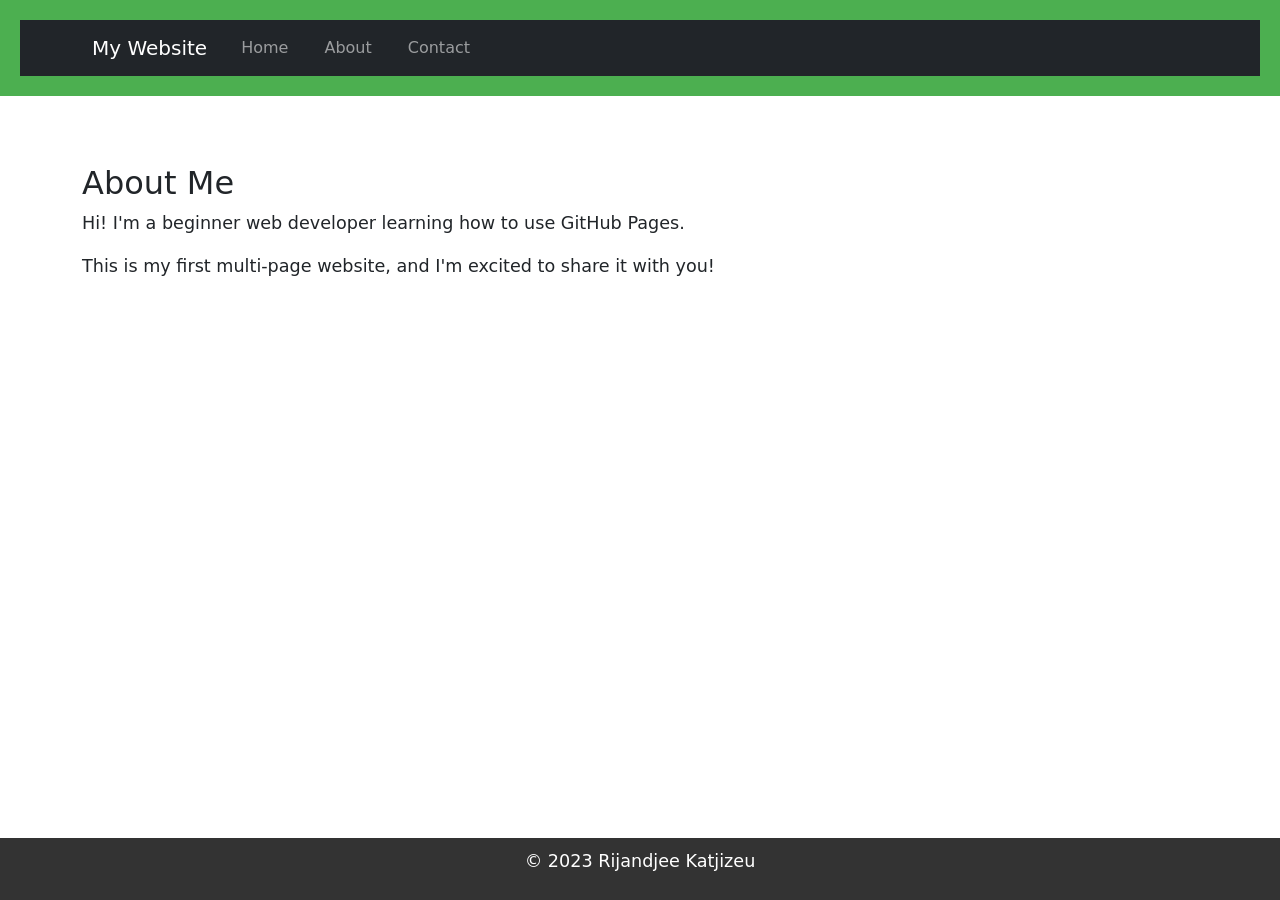
<file: about.html>
﻿<!DOCTYPE html>

<html lang="en"

<head>

    <meta charset="UTF-8">
    <meta name="viewport" content="width=device-width, initial-scale=1.0">
    <title>About Me</title>
    <link rel="stylesheet" href="styles.css">
    <!-- Bootstrap CSS --> 

<link href="https://cdn.jsdelivr.net/npm/bootstrap@5.3.0/dist/css/bootstrap.min.css" rel="stylesheet"> 

</head>

<body>

 <header>
   <nav class="navbar navbar-expand-lg navbar-dark bg-dark"> 

        <div class="container"> 

            <a class="navbar-brand" href="index.html">My Website</a>
             <button class="navbar-toggler" type="button" data-bs-toggle="collapse" data-bs-target="#navbarNav"> 

                <span class="navbar-toggler-icon"></span> 

            </button> 

            <div class="collapse navbar-collapse" id="navbarNav"> 

                <ul class="navbar-nav"> 

                    <li class="nav-item"> 

                        <a class="nav-link" href="index.html">Home</a> 

                    </li> 

                    <li class="nav-item"> 

                        <a class="nav-link" href="about.html">About</a> 

                    </li> 

                    <li class="nav-item"> 

                        <a class="nav-link" href="contact.html">Contact</a> 

                    </li> 

                </ul> 

            </div> 

        </div> 

    </nav> 

</header> 

   <main class="container my-5"> 

    <h2>About Me</h2> 

    <p>Hi! I'm a beginner web developer learning how to use GitHub Pages.</p> 

    <p>This is my first multi-page website, and I'm excited to share it with you!</p> 

</main> 

    <footer>

        <p>&copy; 2023 Rijandjee Katjizeu</p>

    </footer>

    <!-- Bootstrap JS and dependencies --> 

<script src="https://cdn.jsdelivr.net/npm/@popperjs/core@2.11.6/dist/umd/popper.min.js"></script> 

<script src="https://cdn.jsdelivr.net/npm/bootstrap@5.3.0/dist/js/bootstrap.min.js"></script> 

</body>

</html>
</file>
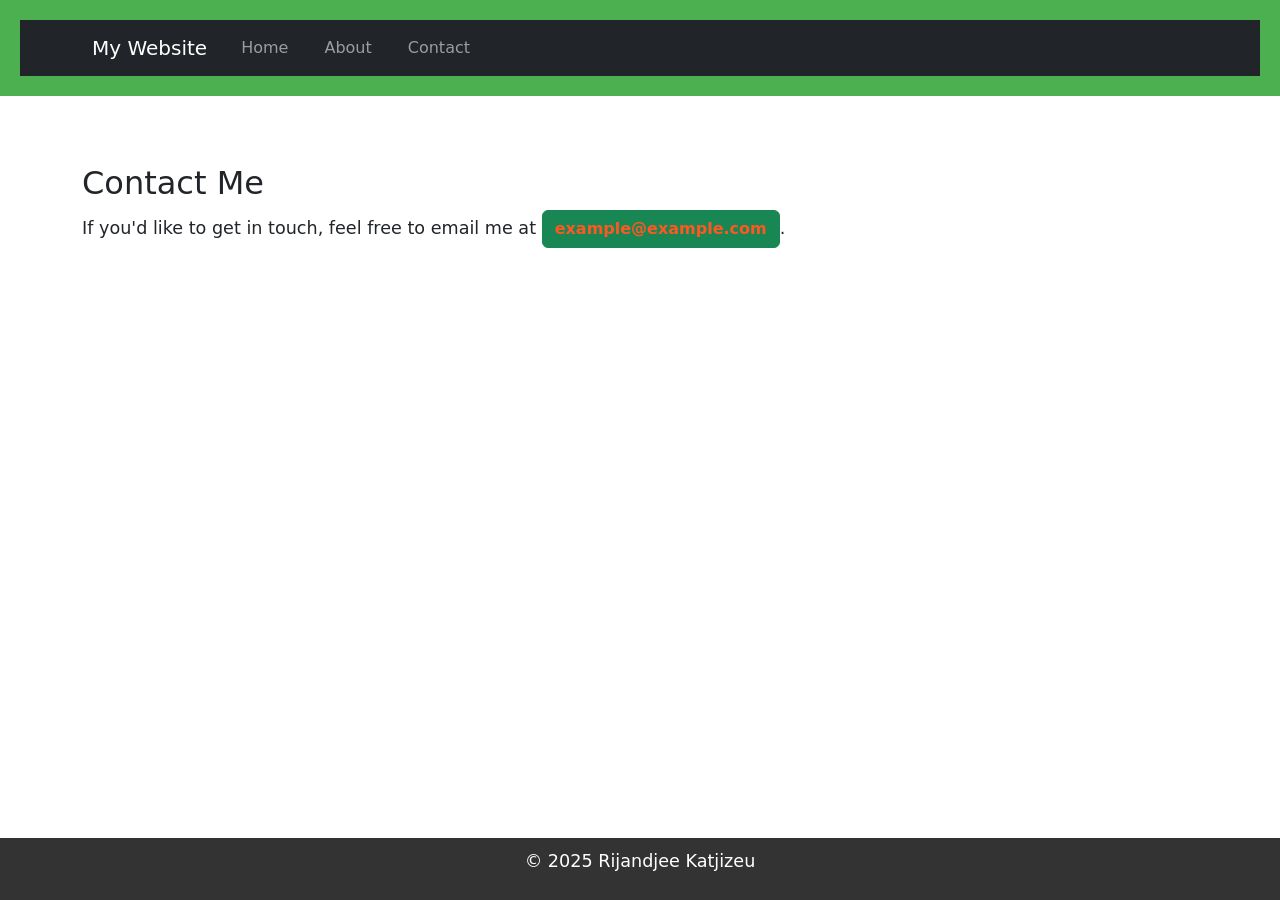
<file: contact.html>
﻿<!DOCTYPE html>

<html lang="en"

<head>

    <meta charset="UTF-8" />

    <meta name="viewport" content="width=device-width, initial-scale=1.0" />

    <title>Contact Me</title>
    
    <link rel="stylesheet" href="styles.css">

    <!-- Bootstrap CSS --> 

<link href="https://cdn.jsdelivr.net/npm/bootstrap@5.3.0/dist/css/bootstrap.min.css" rel="stylesheet"> 


</head>

<body>

   <header> 

    <nav class="navbar navbar-expand-lg navbar-dark bg-dark"> 

        <div class="container"> 

            <a class="navbar-brand" href="index.html">My Website</a> 

            <button class="navbar-toggler" type="button" data-bs-toggle="collapse" data-bs-target="#navbarNav"> 

                <span class="navbar-toggler-icon"></span> 

            </button> 

            <div class="collapse navbar-collapse" id="navbarNav"> 

                <ul class="navbar-nav"> 

                    <li class="nav-item"> 

                        <a class="nav-link" href="index.html">Home</a> 

                    </li> 

                    <li class="nav-item"> 

                        <a class="nav-link" href="about.html">About</a> 

                    </li> 

                    <li class="nav-item"> 

                        <a class="nav-link" href="contact.html">Contact</a> 

                    </li> 

                </ul> 

            </div> 

        </div> 

    </nav> 

</header> 

   <main class="container my-5"> 

    <h2>Contact Me</h2> 

    <p>If you'd like to get in touch, feel free to email me at <a href="mailto:example@example.com" class="btn btn-success">example@example.com</a>.</p> 

</main> 

    <footer>
                <p>&copy; 2025 Rijandjee Katjizeu</p>

    </footer>

    <!-- Bootstrap JS and dependencies --> 

<script src="https://cdn.jsdelivr.net/npm/@popperjs/core@2.11.6/dist/umd/popper.min.js"></script> 

<script src="https://cdn.jsdelivr.net/npm/bootstrap@5.3.0/dist/js/bootstrap.min.js"></script> 


</body>

</html>
</file>
<file: styles.css>
body {

font-family: Arial, sans-serif;

color: #333;

background-color: #dad7e9;

margin: 0;

padding: 0;

line-height: 1.6;

}

header {

background-color: #4CAF50;

color: white;

padding: 20px;

text-align: center;

}


header h1 {

margin: 0;

}


nav a {

color: rgb(20, 16, 16);

text-decoration: none;

margin: 0 10px;
}


nav a:hover {

  text-decoration: underline;

}

main {

padding: 20px;

max-width: 800px;

margin: 0 auto;
}


main img {

max-width: 100%;

height: auto;

display: block;

margin: 20px 0;

}

footer {

background-color: #333;

color: white;

text-align: center;

padding: 10px;

position: fixed;

bottom: 0;

width: 100%;

}

p {

font-size: 1.1em;

}


a {

color: #4CAF50;

text-decoration: none;

}


a:hover {

text-decoration: underline;

}


img {

border: 5px solid #4CAF50;

border-radius: 10px;

}


main a[href^="mailto:"] {

color: #ff5722;

font-weight: bold;

}
</file>
